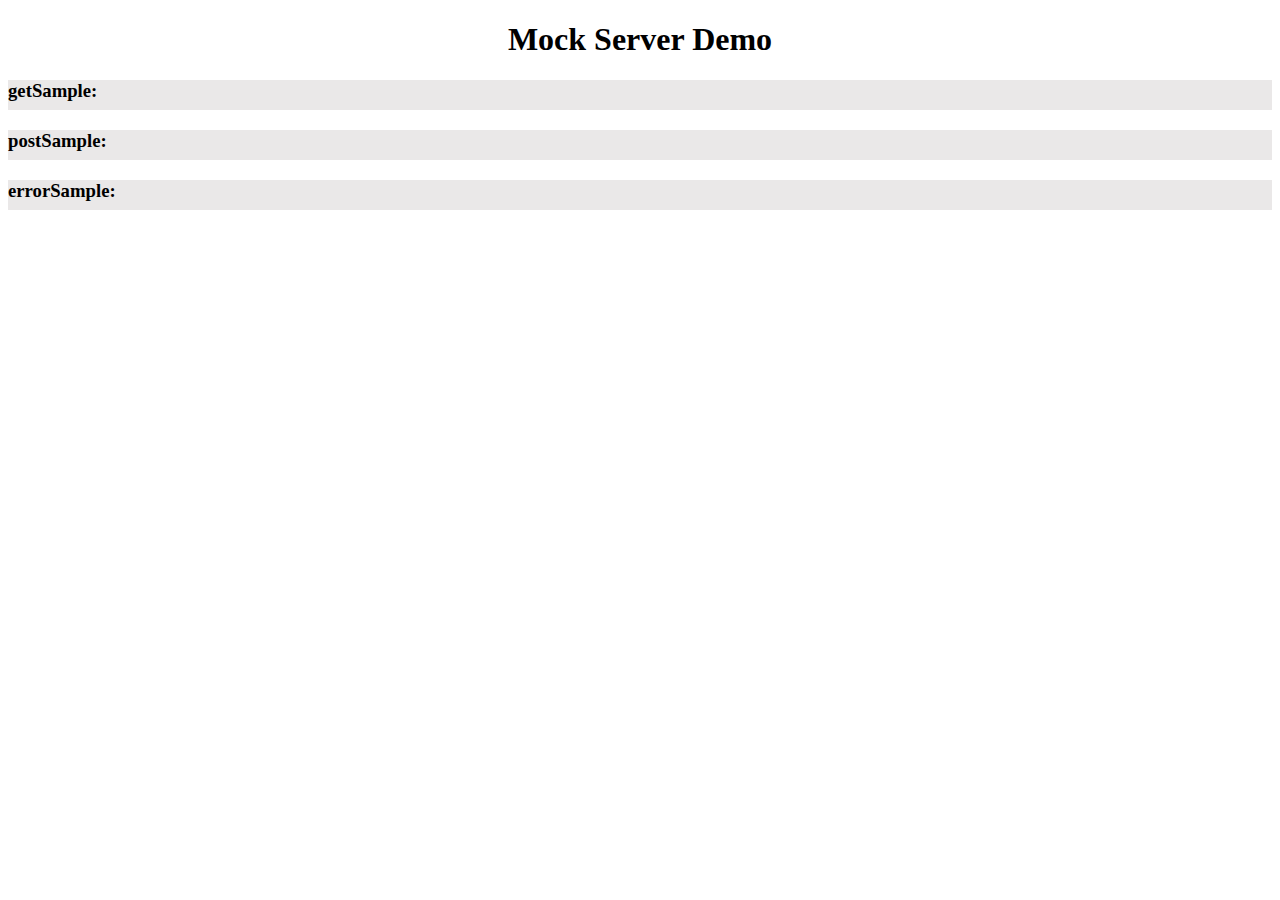
<file: demo/public/index.html>
<!doctype html>
<html lang="en">
  <head>
    <meta charset="utf-8">
    <meta http-equiv="X-UA-Compatible" content="IE=edge">
    <meta name="viewport" content="width=device-width, initial-scale=1">
    <title>Mock Server Demo</title>
    <link rel="stylesheet" href="styles.css">
  </head>

  <body>
    <h1>Mock Server Demo</h1>

    <section id="getSample">
      <h3>getSample:</h3>
      <pre></pre>
    </section>

    <section id="postSample">
      <h3>postSample:</h3>
      <pre></pre>
    </section>

    <section id="errorSample">
      <h3>errorSample:</h3>
      <pre></pre>
    </section>

    <script>
      if ('serviceWorker' in navigator) {
        navigator.serviceWorker.register('service-worker.js').then(function(reg) {
          if(reg.installing) {
            console.log('Service worker installing');
          } else if(reg.waiting) {
            console.log('Service worker installed');
          } else if(reg.active) {
            console.log('Service worker active');
          }
        }).catch(function(error) {
          console.log('Registration failed with ' + error);
        });
      }
    </script>
    <script src="https://code.jquery.com/jquery-3.3.1.min.js" integrity="sha256-FgpCb/KJQlLNfOu91ta32o/NMZxltwRo8QtmkMRdAu8=" crossorigin="anonymous"></script>
    <script src="index.js"></script>
  </body>
</html>
</file>
<file: demo/public/styles.css>
h1 {
  text-align: center;
}

section {
  width:100%;
  margin:20px 0;
  background-color: #eae8e8;
  min-height: 30px;
}
</file>
